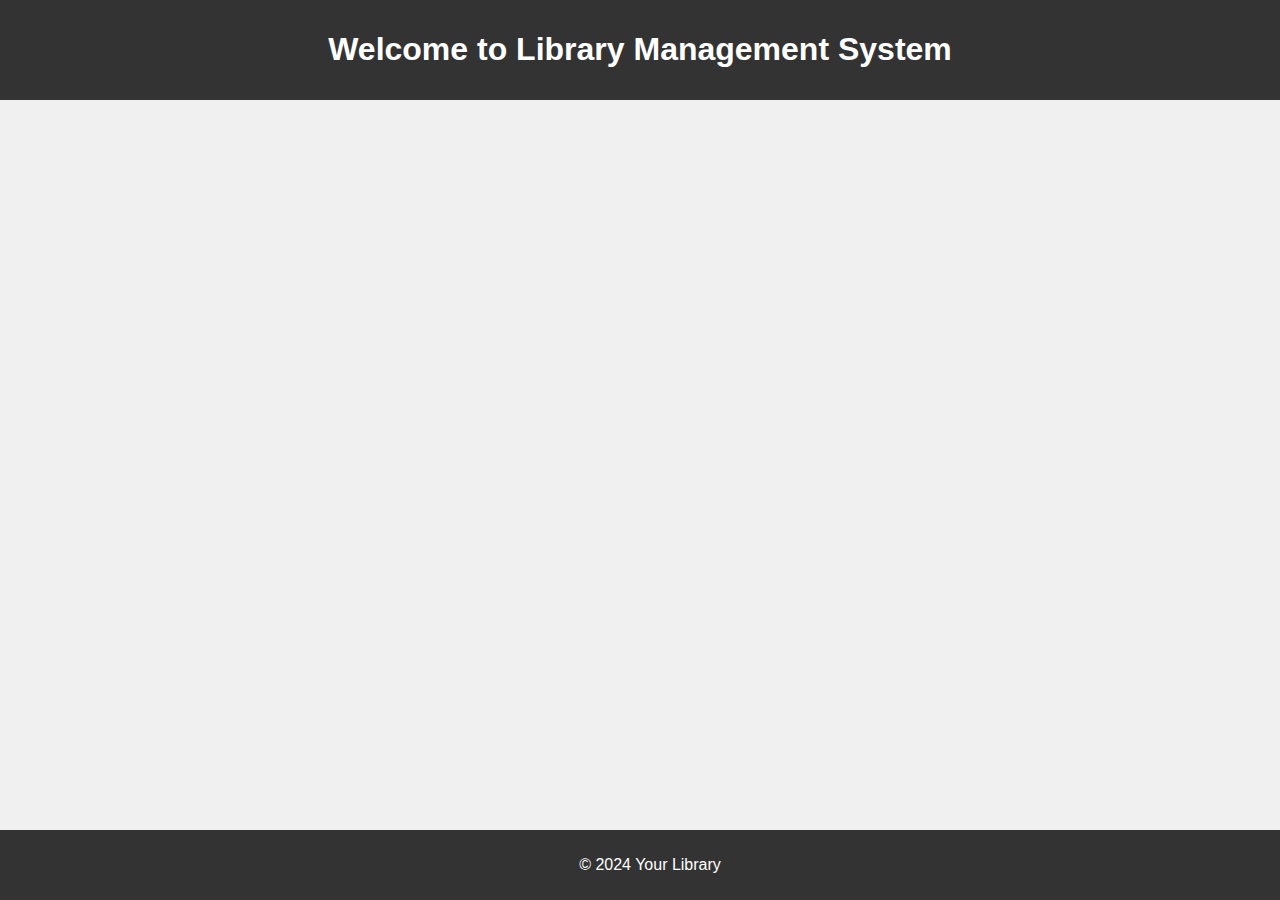
<file: Digital Library Management System/LibraryManagementSystem/src/library-frontend/index.html>
<!DOCTYPE html>
<html lang="en">
<head>
    <meta charset="UTF-8">
    <meta name="viewport" content="width=device-width, initial-scale=1.0">
    <title>Library Management System</title>
    <link rel="stylesheet" href="style.css">
</head>
<body>
    <header>
        <h1>Welcome to Library Management System</h1>
    </header>
    <main>
        <section id="bookList">
            <!-- Display book list here -->
        </section>
        <section id="userManagement">
            <!-- User management features here -->
        </section>
    </main>
    <footer>
        <p>&copy; 2024 Your Library</p>
    </footer>

    <script src="script.js"></script>
</body>
</html>
</file>
<file: Digital Library Management System/LibraryManagementSystem/src/library-frontend/style.css>
body {
    font-family: Arial, sans-serif;
    background-color: #f0f0f0;
    margin: 0;
    padding: 0;
}

header {
    background-color: #333;
    color: #fff;
    text-align: center;
    padding: 10px;
}

main {
    padding: 20px;
}

footer {
    background-color: #333;
    color: #fff;
    text-align: center;
    padding: 10px;
    position: fixed;
    bottom: 0;
    width: 100%;
}
</file>
